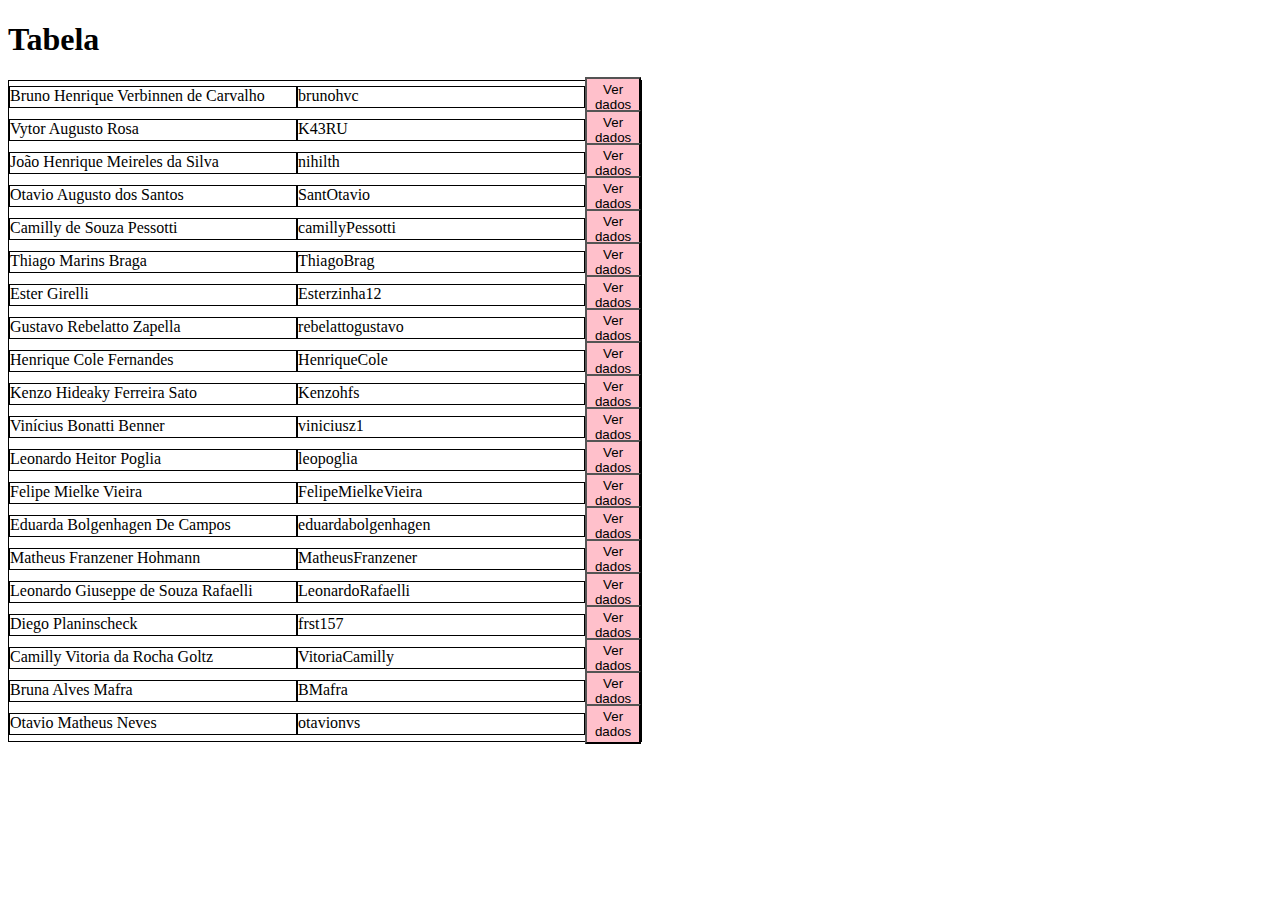
<file: index.html>
<!DOCTYPE html>
<html lang="en">

<head>
    <meta charset="UTF-8">
    <meta http-equiv="X-UA-Compatible" content="IE=edge">
    <meta name="viewport" content="width=device-width, initial-scale=1.0">
    <link rel="stylesheet" href="style.css">
    <title>Principal</title>
</head>

<body>
</body>
<script src="./index.js"></script>

</html>
</file>
<file: style.css>
body {}

.tabela {
    width: 50%;
    height: 40%;
    border: 1px solid black;
}

.linha {
    display: flex;
    align-items: center;
    height: 33px;
}

.colunaNome {
    width: 50%;
    height: 20px;
    border: solid 1px black;
}

.colunaUsuario {
    width: 50%;
    height: 20px;
    border: solid 1px black;
}

.botao {
    width: 60px;
    height: 40px;
    background-color: pink;
}
</file>
